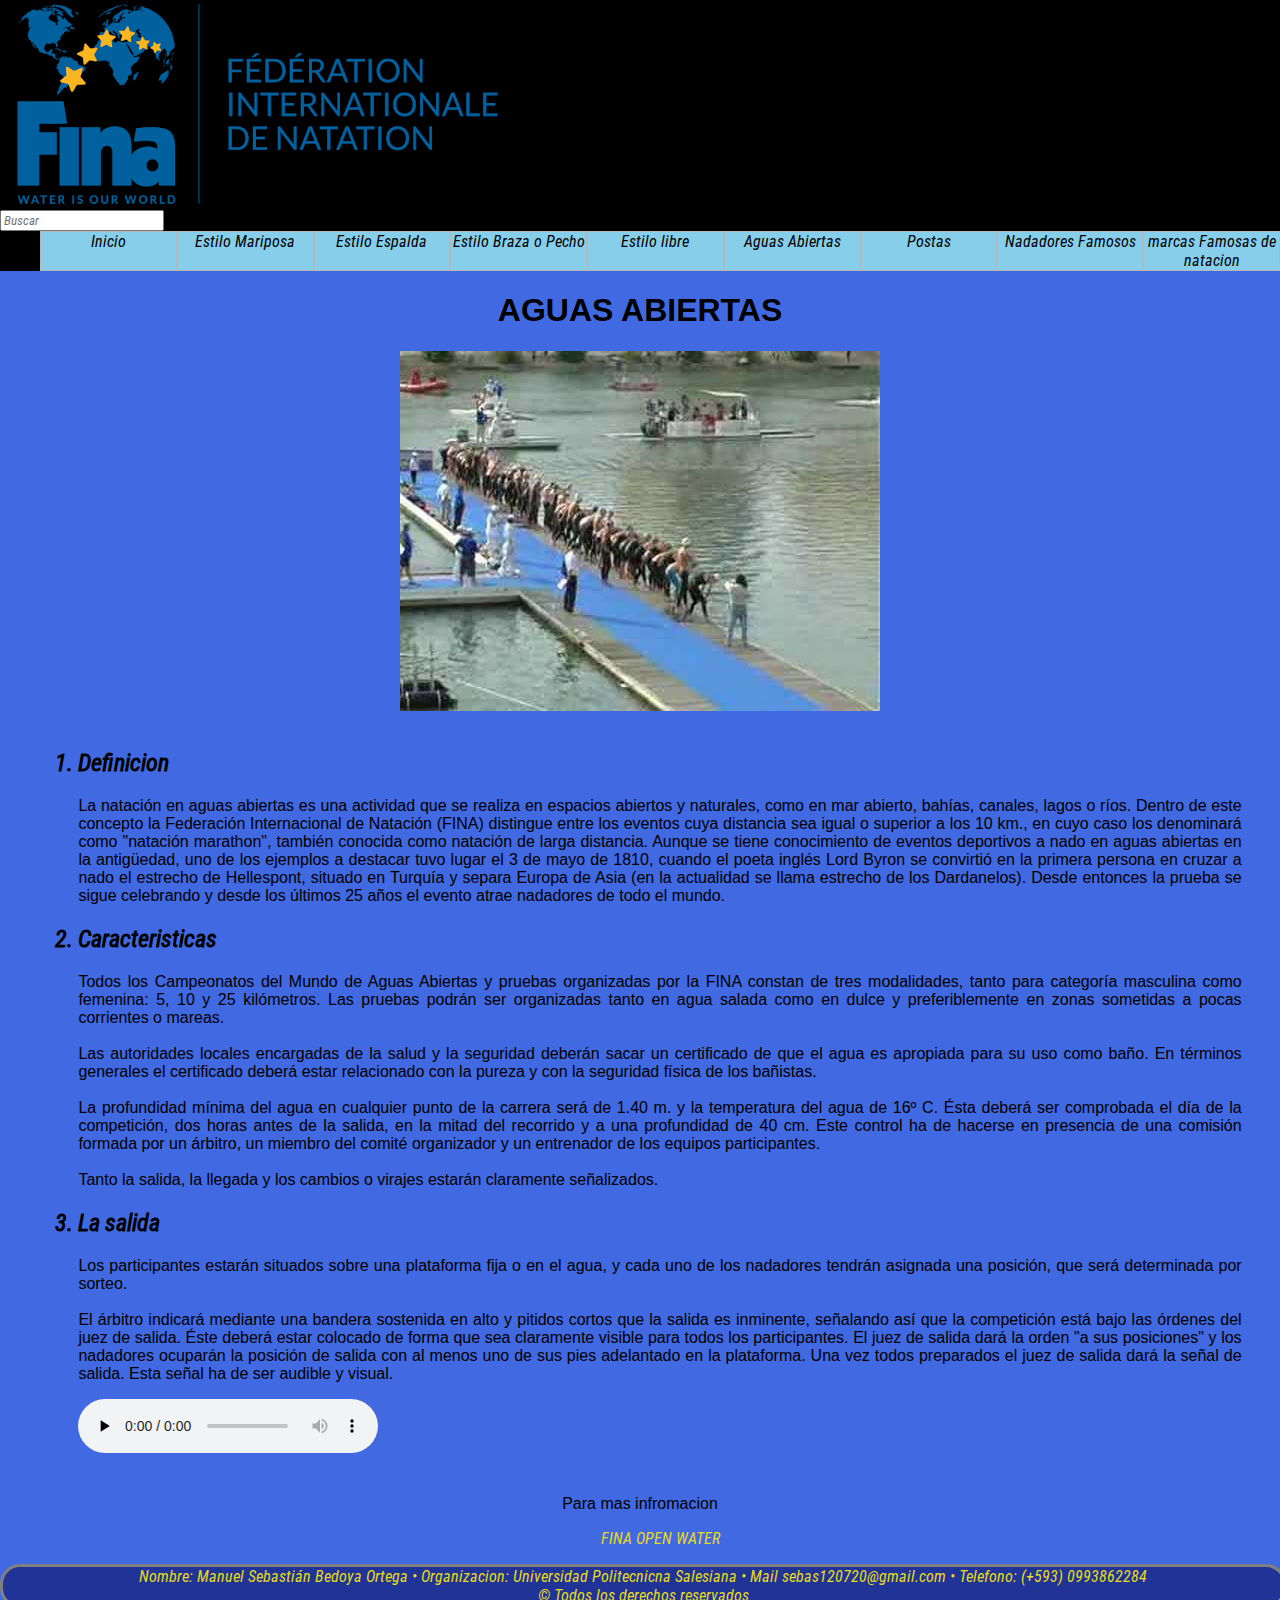
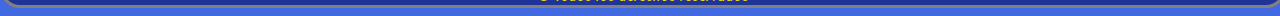
<file: html/aguasabiertas.html>
<!DOCTYPE html>
<html lang="en">
<head>
    <meta charset="UTF-8">
    <meta http-equiv="X-UA-Compatible" content="IE=edge">
    <meta name="viewport" content="width=device-width, initial-scale=1.0">
    <link href="../estilos/aguasabiertas.css" rel="stylesheet"/>
    <link href="../estilos/Reglas.css" rel="stylesheet"/>
    <link href="../estilos/home.css" rel="stylesheet"/>
    <link rel="shortcut icon" href="../imagenes/50004.png" />
    <title>Document</title>
</head>
<body>
   <header>
    <img src="../imagenes/unnamed.png" />
    <div class="buscar">
     <input type="text" class="b_texto" placeholder="Buscar">
 </div>
 <section class="navcont">
     <nav>
         <ul>
             <li><a href="index.html">Inicio</a></li>
             <li ><a href="mariposa.html">Estilo Mariposa</a></li>
             <li><a href="Espalda.html">Estilo Espalda</a></li>
             <li><a href="Braza.html"> Estilo Braza o Pecho</a></li>
             <li><a href="libre.html"> Estilo libre</a></li>
             <li><a href="aguasabiertas.html">Aguas Abiertas</a></li>
             <li><a href="Postas.html"> Postas</a></li>
             <li><a href="nadadoresconocidos.html">Nadadores Famosos</a></li>
             <li><a href="marcasconocidas.html">marcas Famosas de natacion</a></li>
         </ul>  
     </nav>
 </section>
   </header> 
   <h1 style="text-align: center;"> AGUAS ABIERTAS</h1>
   <section class="contiprincipal">
       <img src="../imagenes/hqdefault.jpg"/>
       <article>
           <ol start= "1.1">
            <h2><i><li> Definicion</li></i></h2>
            <p>La natación en aguas abiertas es una actividad que se realiza en espacios abiertos y naturales, 
              como en mar abierto, bahías, canales, lagos o ríos. Dentro de este concepto la Federación 
             Internacional de Natación (FINA) distingue entre los eventos cuya distancia sea igual o superior a los 10 km.,
             en cuyo caso los denominará como "natación marathon", también conocida como natación de larga distancia. 
             Aunque se tiene conocimiento de eventos deportivos a nado en aguas abiertas en la antigüedad, uno de los 
             ejemplos a destacar tuvo lugar el 3 de mayo de 1810, cuando el poeta inglés Lord Byron se convirtió en 
             la primera persona en cruzar a nado el estrecho de Hellespont, situado en Turquía y separa Europa de Asia
             (en la actualidad se llama estrecho de los Dardanelos). Desde entonces la prueba se sigue celebrando y desde los 
             últimos 25 años el evento atrae nadadores de todo el mundo.</p>
             <h2><i><li> Caracteristicas</li></i></h2>
             <p>Todos los Campeonatos del Mundo de Aguas Abiertas y pruebas organizadas por la FINA constan de tres modalidades, 
            tanto para categoría masculina como femenina: 5, 10 y 25 kilómetros. Las pruebas podrán ser organizadas tanto en agua 
            salada como en dulce y preferiblemente en zonas sometidas a pocas corrientes o mareas.
            <br>
            <br>
            Las autoridades locales encargadas de la salud y la seguridad deberán sacar un certificado de que el agua es apropiada 
            para su uso como baño. En términos generales el certificado deberá estar relacionado con la pureza y con la seguridad 
            física de los bañistas.
            <br>
            <br>
            La profundidad mínima del agua en cualquier punto de la carrera será de 1.40 m. y la temperatura del agua de 16º C. 
            Ésta deberá ser comprobada el día de la competición, dos horas antes de la salida, en la mitad del recorrido y a una 
            profundidad de 40 cm. Este control ha de hacerse en presencia de una comisión formada por un árbitro, un miembro del comité 
            organizador y un entrenador de los equipos participantes.
            <br>
            <br>
            Tanto la salida, la llegada y los cambios o virajes estarán claramente señalizados.</p>
            <h2><i><li>La salida</li></i></h2>
            <p>Los participantes estarán situados sobre una plataforma fija o en el agua, y cada uno de los nadadores tendrán asignada una posición,
            que será determinada por sorteo.
            <br>
            <br>
            El árbitro indicará mediante una bandera sostenida en alto y pitidos cortos que la salida es inminente, señalando así que la competición 
            está bajo las órdenes del juez de salida. Éste deberá estar colocado de forma que sea claramente visible para todos los participantes. 
            El juez de salida dará la orden "a sus posiciones" y los nadadores ocuparán la posición de salida con al menos uno de sus pies adelantado 
            en la plataforma. Una vez todos preparados el juez de salida dará la señal de salida. Esta señal ha de ser audible y visual.
            </p>
            <audio src="../audios/59-maraton-internacional-aguas-abiertas-acapulco-salida-1k.mp3" preload = "none" controls></audio>
           </ol>
       </article>
      
   </section>
   <section class="contifinal">
    <p>Para mas infromacion</p>
    <ul>
        
        <a href="https://www.fina.org/open-water" target="_blank">FINA OPEN WATER</a>
    </ul>
   </section>
   

</body>
<footer>
    Nombre: Manuel Sebastián Bedoya Ortega &#8226; 
    Organizacion: Universidad Politecnicna Salesiana &#8226;
    Mail <a class="mail" href="mailto:sebas120720@gmail.com">sebas120720@gmail.com</a> &#8226;
    Telefono: <a class="Telefono" href="tel=+59393862284">(+593) 0993862284 </a>
<br>
 &copy; Todos los derechos reservados
</footer>
</html>
</file>
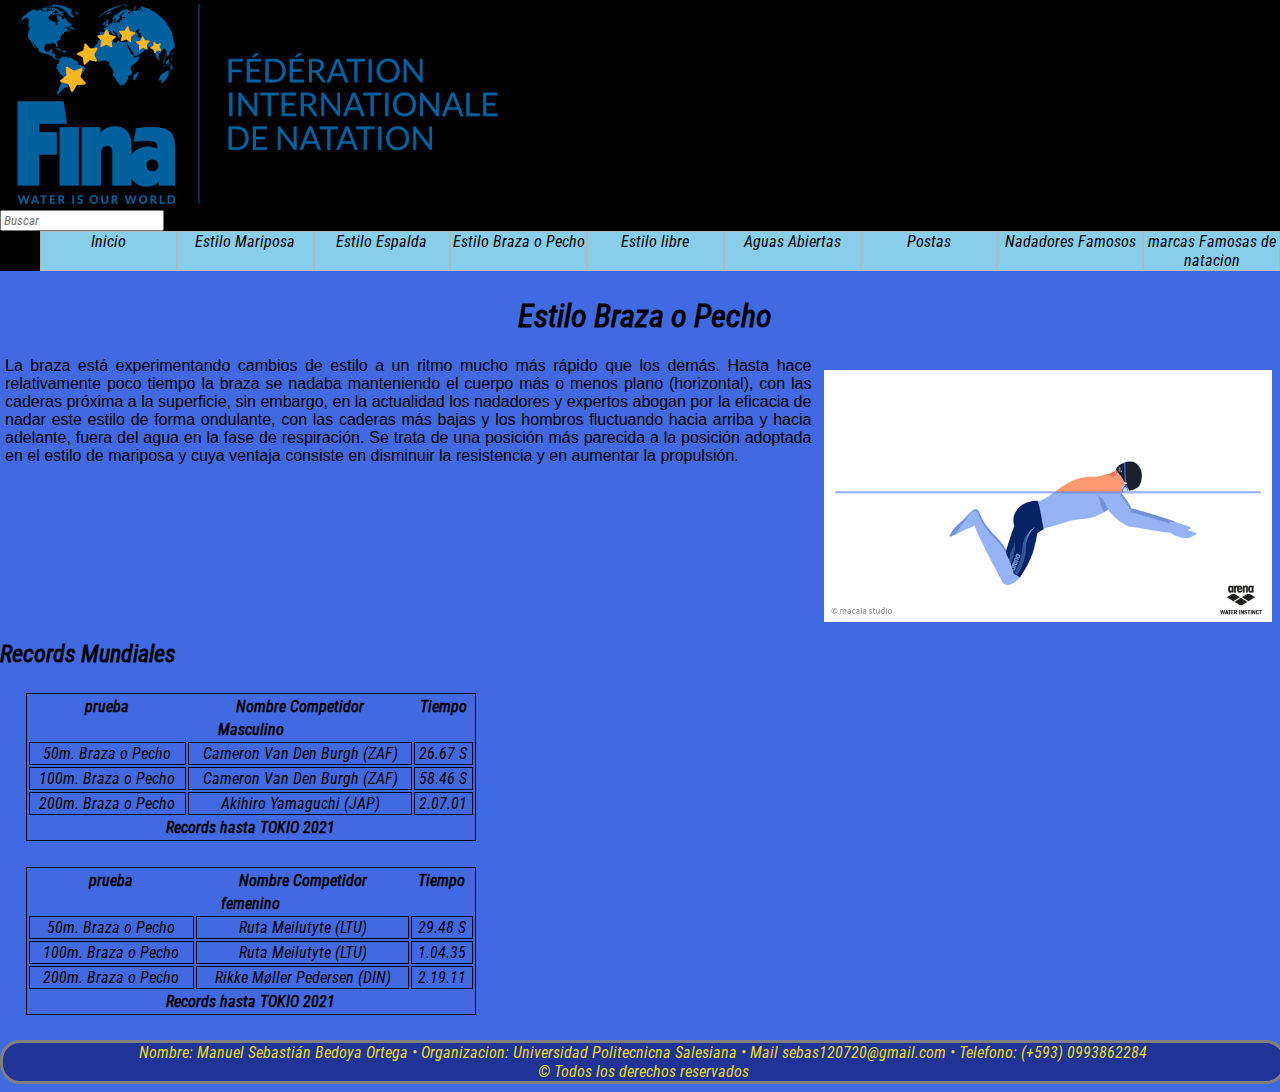
<file: html/Braza.html>
<!DOCTYPE html>
<html lang="en">
<head>
    <meta charset="UTF-8">
    <meta http-equiv="X-UA-Compatible" content="IE=edge">
    <meta name="viewport" content="width=device-width, initial-scale=1.0">
    <link href="../estilos/estilosnad.css" rel="stylesheet"/>
    <link href="../estilos/Reglas.css" rel="stylesheet"/>
    <link rel="shortcut icon" href="../imagenes/50004.png" />
    <title>Espalda</title>
</head>
<body>
    <header>
        <img src="../imagenes/unnamed.png" />
        <div class="buscar">
         <input type="text" class="b_texto" placeholder="Buscar">
     </div>
     <section class="navcont">
         <nav>
             <ul>
                 <li><a href="index.html">Inicio</a></li>
                 <li ><a href="mariposa.html">Estilo Mariposa</a></li>
                 <li><a href="Espalda.html">Estilo Espalda</a></li>
                 <li><a href="Braza.html"> Estilo Braza o Pecho</a></li>
                 <li><a href="libre.html"> Estilo libre</a></li>
                 <li><a href="aguasabiertas.html">Aguas Abiertas</a></li>
                 <li><a href="Postas.html"> Postas</a></li>
                 <li><a href="nadadoresconocidos.html">Nadadores Famosos</a></li>
                 <li><a href="marcasconocidas.html">marcas Famosas de natacion</a></li>
             </ul>  
         </nav>
     </section>
    </header>
    <section class="primercont">
        <article>
            <h1 ><b>Estilo Braza o Pecho</b></h1>
    
            <p> <img  src ="../imagenes/normal_5cc024f0690c2.gif" alt="libres"  class="libresi">La braza está experimentando 
                cambios de estilo a un ritmo mucho más rápido que los demás. Hasta hace relativamente poco tiempo la braza 
                se nadaba manteniendo el cuerpo más o menos plano (horizontal), con las caderas próxima a la superficie, 
                sin embargo, en la actualidad los nadadores y expertos abogan por la eficacia de nadar este estilo de 
                forma ondulante, con las caderas más bajas y los hombros fluctuando hacia arriba y hacia adelante, 
                fuera del agua en la fase de respiración. Se trata de una posición más parecida a la posición adoptada en 
                el estilo de mariposa y cuya ventaja consiste en disminuir la resistencia y en aumentar la propulsión.</p>  
        </article>
   
    </section>
<table class="tabla"> 
    <h2>Records Mundiales</h2>
    <tr>
        <th>prueba</th>
        <th>Nombre Competidor</th>
        <th>Tiempo</th>
    </tr>
    <th colspan="4">Masculino</th>
    <tr>
    <td>50m. Braza o Pecho</td>
    <td>Cameron Van Den Burgh (ZAF)</td>
    <td>26.67 S</td>
    </tr>
    <tr>
        <td>100m. Braza o Pecho</td>
        <td>Cameron Van Den Burgh (ZAF)</td>
        <td>58.46 S</td>
        </tr>
        <tr>
            <td>200m. Braza o Pecho</td>
            <td>Akihiro Yamaguchi (JAP)</td>
            <td>2.07.01 </td>
            </tr>
            <th colspan="4">Records hasta TOKIO 2021</th>

        
    
    
 </table>   
 <table class="tabla2"> 
    <tr>
        <th>prueba</th>
        <th>Nombre Competidor</th>
        <th>Tiempo</th>
    </tr>
    <th colspan="4">femenino</th>
    <tr>
    <td>50m. Braza o Pecho</td>
    <td>Ruta Meilutyte (LTU)</td>
    <td>29.48 S</td>
    </tr>
    <tr>
        <td>100m. Braza o Pecho</td>
        <td>Ruta Meilutyte (LTU)</td>
        <td>1.04.35 </td>
        </tr>
        <tr>
            <td>200m. Braza o Pecho</td>
            <td>Rikke Møller Pedersen (DIN)</td>
            <td>2.19.11 </td>
            </tr>
            <th colspan="4">Records hasta TOKIO 2021</th> 
 </table>   
</body>
<footer>
    Nombre: Manuel Sebastián Bedoya Ortega &#8226; 
    Organizacion: Universidad Politecnicna Salesiana &#8226;
    Mail <a class="mail" href="mailto:sebas120720@gmail.com">sebas120720@gmail.com</a> &#8226;
    Telefono: <a class="Telefono" href="tel=+59393862284">(+593) 0993862284 </a>
<br>
 &copy; Todos los derechos reservados
</footer>
</html>
</file>
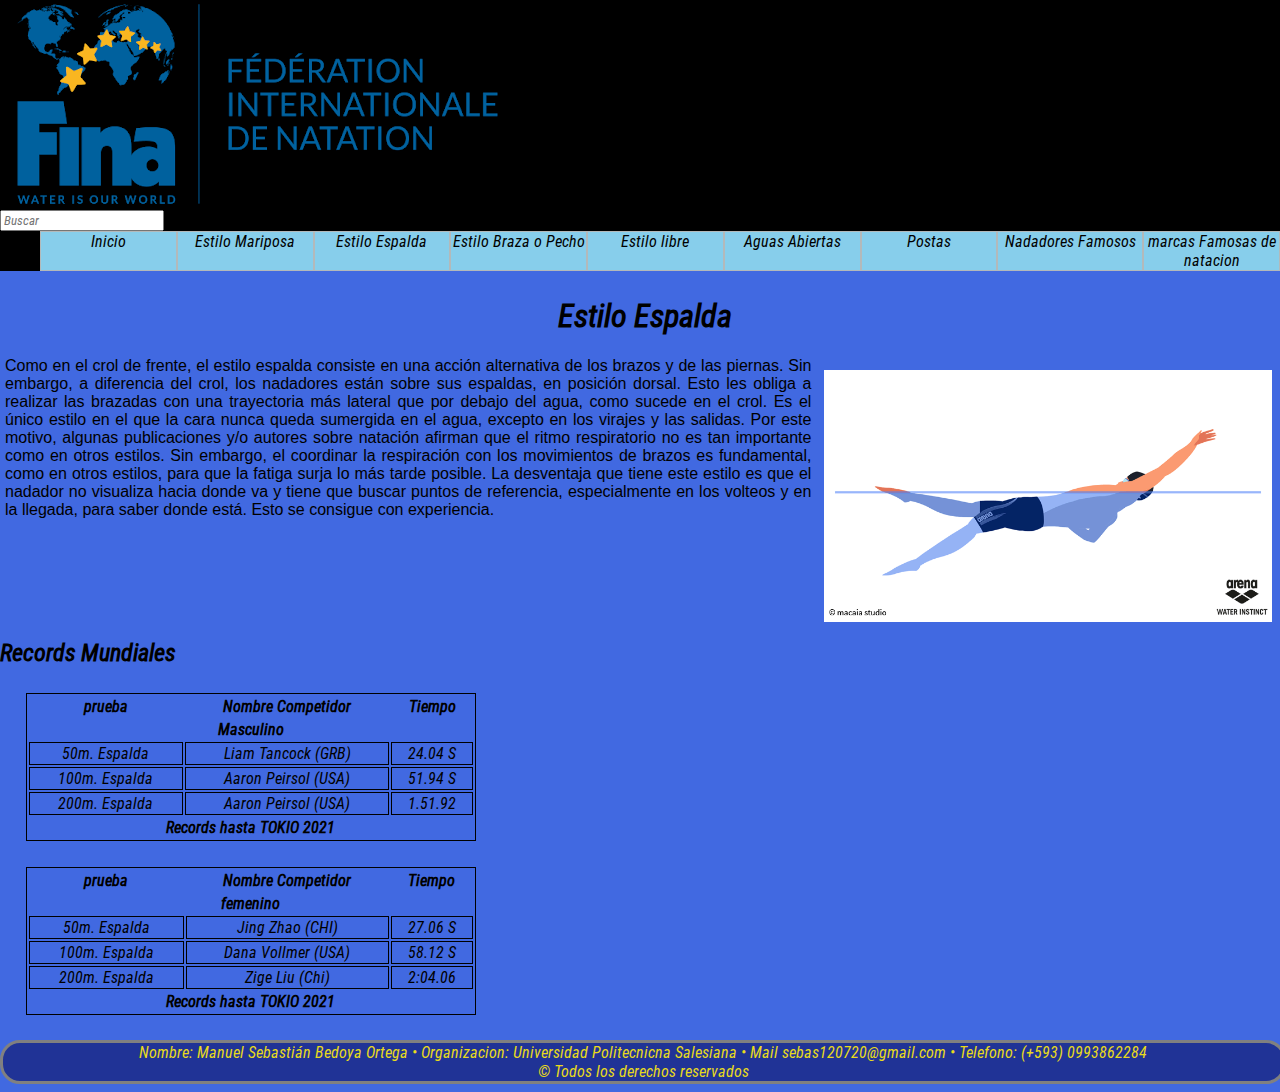
<file: html/Espalda.html>
<!DOCTYPE html>
<html lang="en">
<head>
    <meta charset="UTF-8">
    <meta http-equiv="X-UA-Compatible" content="IE=edge">
    <meta name="viewport" content="width=device-width, initial-scale=1.0">
    <link href="../estilos/estilosnad.css" rel="stylesheet"/>
    <link href="../estilos/Reglas.css" rel="stylesheet"/>
    <link rel="shortcut icon" href="../imagenes/50004.png" />
    <title>Espalda</title>
</head>
<body>
    <header>
        <img src="../imagenes/unnamed.png" />
        <div class="buscar">
         <input type="text" class="b_texto" placeholder="Buscar">
     </div>
     <section class="navcont">
         <nav>
             <ul>
                 <li><a href="index.html">Inicio</a></li>
                 <li ><a href="mariposa.html">Estilo Mariposa</a></li>
                 <li><a href="Espalda.html">Estilo Espalda</a></li>
                 <li><a href="Braza.html"> Estilo Braza o Pecho</a></li>
                 <li><a href="libre.html"> Estilo libre</a></li>
                 <li><a href="aguasabiertas.html">Aguas Abiertas</a></li>
                 <li><a href="Postas.html"> Postas</a></li>
                 <li><a href="nadadoresconocidos.html">Nadadores Famosos</a></li>
                 <li><a href="marcasconocidas.html">marcas Famosas de natacion</a></li>
             </ul>  
         </nav>
     </section>
    </header>
    <section class="primercont">
        <article>
            <h1 ><b>Estilo Espalda</b></h1>
    
            <p> <img  src ="../imagenes/6af669296f9314db344375fb046f570a.gif" alt="libres"  class="libresi">Como en el crol de 
                frente, el estilo espalda consiste en una acción alternativa de los brazos y de las piernas. Sin embargo, 
                a diferencia del crol, los nadadores están sobre sus espaldas, en posición dorsal. Esto les obliga a realizar las brazadas 
                con una trayectoria más lateral que por debajo del agua, como sucede en el crol.

                Es el único estilo en el que la cara nunca queda sumergida en el agua, excepto en los virajes y las salidas. 
                Por este motivo, algunas publicaciones y/o autores sobre natación afirman que el ritmo respiratorio no es tan 
                importante como en otros estilos. Sin embargo, el coordinar la respiración con los movimientos de brazos es fundamental, 
                como en otros estilos, para que la fatiga surja lo más tarde posible.
                
                La desventaja que tiene este estilo es que el nadador no visualiza hacia donde va y tiene que buscar puntos de 
                referencia, especialmente en los volteos y en la llegada, para saber donde está. Esto se consigue con experiencia.</p>  
        </article>
   
    </section>
<table class="tabla"> 
    <h2>Records Mundiales</h2>
    <tr>
        <th>prueba</th>
        <th>Nombre Competidor</th>
        <th>Tiempo</th>
    </tr>
    <th colspan="4">Masculino</th>
    <tr>
    <td>50m. Espalda</td>
    <td>Liam Tancock (GRB)</td>
    <td>24.04 S</td>
    </tr>
    <tr>
        <td>100m. Espalda</td>
        <td>Aaron Peirsol (USA)</td>
        <td>51.94 S</td>
        </tr>
        <tr>
            <td>200m. Espalda</td>
            <td>Aaron Peirsol (USA)</td>
            <td>1.51.92 </td>
            </tr>
            <th colspan="4">Records hasta TOKIO 2021</th>

        
    
    
 </table>   
 <table class="tabla2"> 
    <tr>
        <th>prueba</th>
        <th>Nombre Competidor</th>
        <th>Tiempo</th>
    </tr>
    <th colspan="4">femenino</th>
    <tr>
    <td>50m. Espalda</td>
    <td>Jing Zhao (CHI)</td>
    <td>27.06 S</td>
    </tr>
    <tr>
        <td>100m. Espalda</td>
        <td>Dana Vollmer (USA)</td>
        <td>58.12 S</td>
        </tr>
        <tr>
            <td>200m. Espalda</td>
            <td>Zige Liu (Chi)</td>
            <td>2:04.06 </td>
            </tr>
            <th colspan="4">Records hasta TOKIO 2021</th> 
 </table>   
</body>
<footer>
    Nombre: Manuel Sebastián Bedoya Ortega &#8226; 
    Organizacion: Universidad Politecnicna Salesiana &#8226;
    Mail <a class="mail" href="mailto:sebas120720@gmail.com">sebas120720@gmail.com</a> &#8226;
    Telefono: <a class="Telefono" href="tel=+59393862284">(+593) 0993862284 </a>
<br>
 &copy; Todos los derechos reservados
</footer>
</html>
</file>
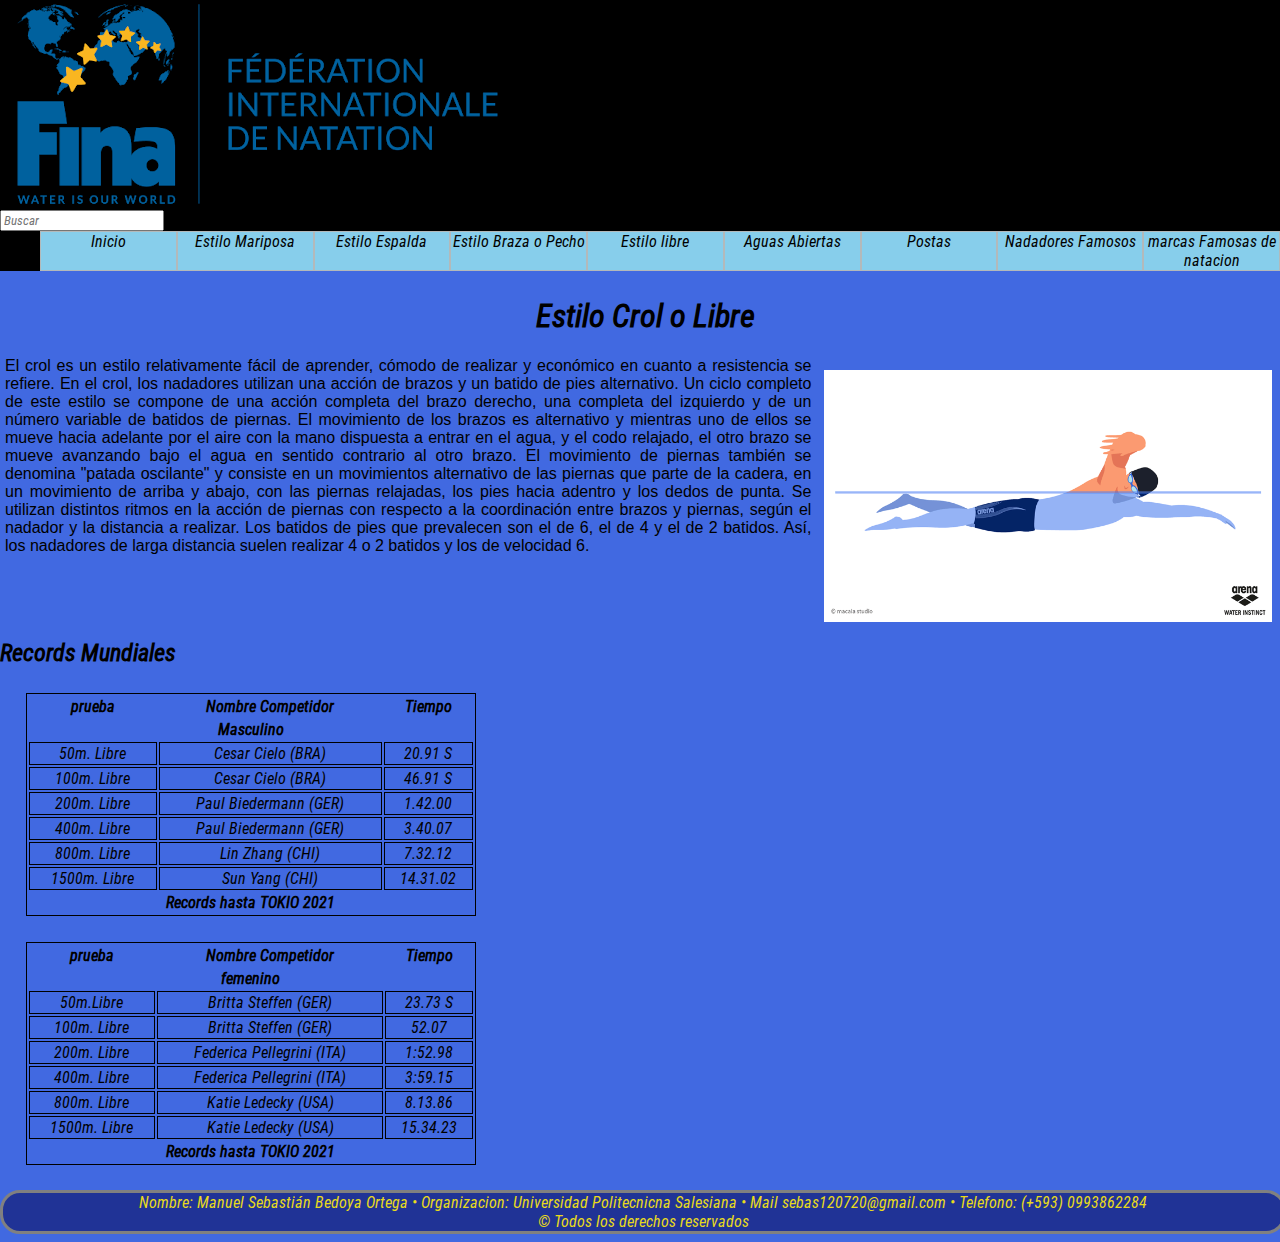
<file: html/libre.html>
<!DOCTYPE html>
<html lang="en">
<head>
    <meta charset="UTF-8">
    <meta http-equiv="X-UA-Compatible" content="IE=edge">
    <meta name="viewport" content="width=device-width, initial-scale=1.0">
    <link href="../estilos/estilosnad.css" rel="stylesheet"/>
    <link href="../estilos/home.css" rel="stylesheet"/>
    <link href="../estilos/Reglas.css" rel="stylesheet"/>
    <link rel="shortcut icon" href="../imagenes/50004.png" />
    <title>Espalda</title>
</head>
<body>
    <header>
        <img src="../imagenes/unnamed.png" />
        <div class="buscar">
         <input type="text" class="b_texto" placeholder="Buscar">
     </div>
     <section class="navcont">
         <nav>
             <ul>
                 <li><a href="index.html">Inicio</a></li>
                 <li ><a href="mariposa.html">Estilo Mariposa</a></li>
                 <li><a href="Espalda.html">Estilo Espalda</a></li>
                 <li><a href="Braza.html"> Estilo Braza o Pecho</a></li>
                 <li><a href="libre.html"> Estilo libre</a></li>
                 <li><a href="aguasabiertas.html">Aguas Abiertas</a></li>
                 <li><a href="Postas.html"> Postas</a></li>
                 <li><a href="nadadoresconocidos.html">Nadadores Famosos</a></li>
                 <li><a href="marcasconocidas.html">marcas Famosas de natacion</a></li>
             </ul>  
         </nav>
     </section>
    </header>
    <section class="primercont">
        <article>
            <h1 ><b>Estilo Crol o Libre</b></h1>
    
            <p> <img  src ="../imagenes/1f377a713044a0a3ff47410b5fe07561.gif" alt="libres"  class="libresi">El crol es un estilo
                 relativamente fácil de aprender, cómodo de realizar y económico en cuanto a resistencia se refiere.
            En el crol, los nadadores utilizan una acción de brazos y un batido de pies alternativo. Un ciclo completo
             de este estilo se compone de una acción completa del brazo derecho, una completa del izquierdo y de un 
             número variable de batidos de piernas.
            El movimiento de los brazos es alternativo y mientras uno de ellos se mueve hacia adelante por el aire
             con la mano dispuesta a entrar en el agua, y el codo relajado, el otro brazo se mueve avanzando bajo el 
             agua en sentido contrario al otro brazo.
            El movimiento de piernas también se denomina "patada oscilante" y consiste en un movimientos alternativo 
            de las piernas que parte de la cadera, en un movimiento de arriba y abajo, con las piernas relajadas, 
            los pies hacia adentro y los dedos de punta.
            Se utilizan distintos ritmos en la acción de piernas con respecto a la coordinación entre brazos y piernas, 
            según el nadador y la distancia a realizar. Los batidos de pies que prevalecen son el de 6, el de 4 y el de 2 batidos. 
            Así, los nadadores de larga distancia suelen realizar 4 o 2 batidos y los de velocidad 6.</p>  
        </article>
   
    </section>
<table class="tabla"> 
    <h2>Records Mundiales</h2>
    <tr>
        <th>prueba</th>
        <th>Nombre Competidor</th>
        <th>Tiempo</th>
    </tr>
    <th colspan="4">Masculino</th>
    <tr>
        <td>50m. Libre</td>
        <td>Cesar Cielo (BRA)</td>
        <td>20.91 S</td>
    </tr>
    <tr>
        <td>100m. Libre</td>
        <td>Cesar Cielo (BRA)</td>
        <td>46.91 S</td>
    </tr>
        <tr>
            <td>200m. Libre</td>
            <td>Paul Biedermann (GER)</td>
            <td>1.42.00 </td>
        </tr>
        <tr>
            <td>400m. Libre</td>
            <td>Paul Biedermann (GER)</td>
            <td>3.40.07 </td>
        </tr>
        <tr>
            <td>800m. Libre</td>
            <td>Lin Zhang (CHI)</td>
            <td>7.32.12 </td>
        </tr>
        
        <tr>
            <td>1500m. Libre</td>
            <td>Sun Yang (CHI)</td>
            <td>14.31.02 </td>
        </tr>
        


            <th colspan="4">Records hasta TOKIO 2021</th>

        
    
    
 </table>   
 <table class="tabla2"> 
    <tr>
        <th>prueba</th>
        <th>Nombre Competidor</th>
        <th>Tiempo</th>
    </tr>
    <th colspan="4">femenino</th>
    <tr>
    <td>50m.Libre</td>
    <td>Britta Steffen (GER)</td>
    <td>23.73 S</td>
    </tr>
    <tr>
        <td>100m. Libre</td>
        <td>Britta Steffen (GER)</td>
        <td>52.07 </td>
        </tr>
        <tr>
            <td>200m. Libre</td>
            <td>Federica Pellegrini (ITA)</td>
            <td>1:52.98 </td>
            </tr>
            <tr>
                <td>400m. Libre</td>
                <td>Federica Pellegrini (ITA)</td>
                <td>3:59.15	</td>
            </tr>
            <tr>
                <td>800m. Libre</td>
                <td>Katie Ledecky (USA)</td>
                <td>8.13.86</td>
            </tr>
            
            <tr>
                <td>1500m. Libre</td>
                <td>Katie Ledecky (USA)</td>
                <td>15.34.23</td>
            </tr>
            <th colspan="4">Records hasta TOKIO 2021</th> 
 </table>   
</body>
<footer>
    Nombre: Manuel Sebastián Bedoya Ortega &#8226; 
    Organizacion: Universidad Politecnicna Salesiana &#8226;
    Mail <a class="mail" href="mailto:sebas120720@gmail.com">sebas120720@gmail.com</a> &#8226;
    Telefono: <a class="Telefono" href="tel=+59393862284">(+593) 0993862284 </a>
<br>
 &copy; Todos los derechos reservados
</footer>
</html>
</file>
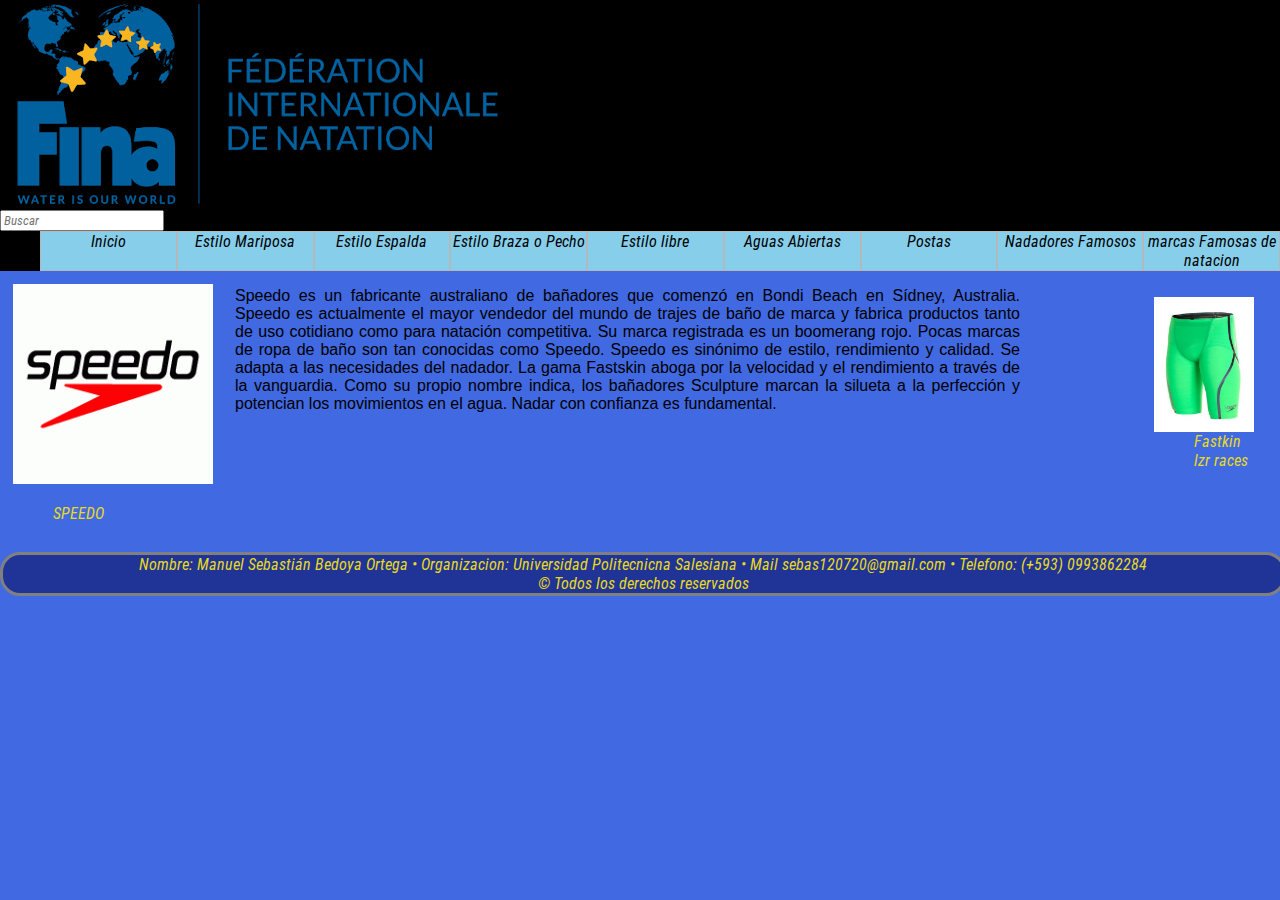
<file: html/marcasconocidas.html>
<!DOCTYPE html>
<html lang="en">
<head>
    <meta charset="UTF-8">
    <meta http-equiv="X-UA-Compatible" content="IE=edge">
    <meta name="viewport" content="width=device-width, initial-scale=1.0">
    <link href="../estilos/marcas.css" rel="stylesheet"/>
    <link href="../estilos/Reglas.css" rel="stylesheet"/>
    <link href="../estilos/home.css" rel="stylesheet"/>
    <link rel="shortcut icon" href="../imagenes/50004.png" />
    <title>MARCAS</title>
</head>
<body>
    <header>
        <img src="../imagenes/unnamed.png" />
        <div class="buscar">
         <input type="text" class="b_texto" placeholder="Buscar">
     </div>
     <section class="navcont">
         <nav>
             <ul>
                 <li><a href="index.html">Inicio</a></li>
                 <li ><a href="mariposa.html">Estilo Mariposa</a></li>
                 <li><a href="Espalda.html">Estilo Espalda</a></li>
                 <li><a href="Braza.html"> Estilo Braza o Pecho</a></li>
                 <li><a href="libre.html"> Estilo libre</a></li>
                 <li><a href="aguasabiertas.html">Aguas Abiertas</a></li>
                 <li><a href="Postas.html"> Postas</a></li>
                 <li><a href="nadadoresconocidos.html">Nadadores Famosos</a></li>
                 <li><a href="marcasconocidas.html">marcas Famosas de natacion</a></li>
             </ul>  
         </nav>
     </section>
    </header>

<div id="columna_izquierda">
<img src="../imagenes/88fd8d45709508c9e60c61e32193cfd6.gif">
<ul>
    <a href="http://www.speedo.es/" target="_blank">SPEEDO</a>
</ul>
</div>
<div id="columna_derecha">
    <img src="../imagenes/0045623_speedo-elite-fastskin-lzr-racer-x-competition-jammer-012198_460.jpeg">
    <ul>
        <a href="https://www.shop4swimming.ch/es/speedo-fastskin-lzr-racer-x-jammer-hombres-hombres-banador-com-012198">Fastkin lzr races</a>
    </ul>
    </div>
<div id="columna_central">
<article>
    <p> Speedo es un fabricante australiano de bañadores que comenzó en Bondi Beach en Sídney, Australia. 
        Speedo es actualmente el mayor vendedor del mundo de trajes de baño de marca y fabrica productos 
        tanto de uso cotidiano como para natación competitiva. Su marca registrada es un boomerang rojo. 
        Pocas marcas de ropa de baño son tan conocidas como Speedo. Speedo es sinónimo de estilo, rendimiento 
        y calidad. Se adapta a las necesidades del nadador.

        La gama Fastskin aboga por la velocidad y el rendimiento a través de la vanguardia.
        
        Como su propio nombre indica, los bañadores Sculpture marcan la silueta a la perfección y potencian 
        los movimientos en el agua. Nadar con confianza es fundamental.</p>
</article>
</div>
</body>
<footer>
    Nombre: Manuel Sebastián Bedoya Ortega &#8226; 
    Organizacion: Universidad Politecnicna Salesiana &#8226;
    Mail <a class="mail" href="mailto:sebas120720@gmail.com">sebas120720@gmail.com</a> &#8226;
    Telefono: <a class="Telefono" href="tel=+59393862284">(+593) 0993862284 </a>
<br>
 &copy; Todos los derechos reservados
</footer>
</html>
</file>
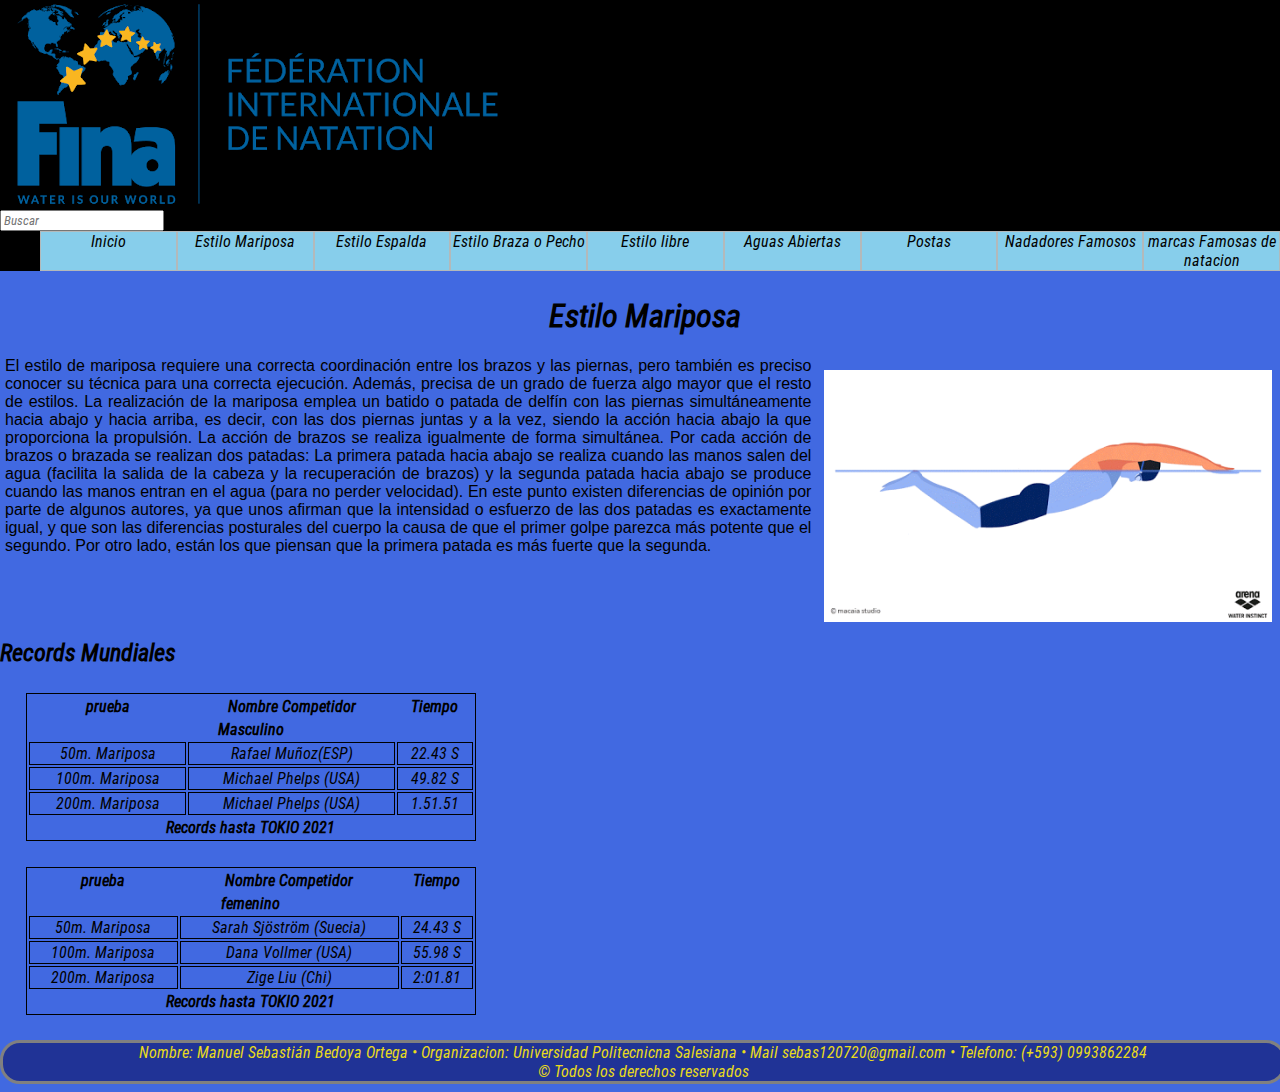
<file: html/mariposa.html>
<!DOCTYPE html>
<html lang="en">
<head>
    <meta charset="UTF-8">
    <meta http-equiv="X-UA-Compatible" content="IE=edge">
    <meta name="viewport" content="width=device-width, initial-scale=1.0">
    <link href="../estilos/estilosnad.css" rel="stylesheet"/>
    <link href="../estilos/Reglas.css" rel="stylesheet"/>
    <link rel="shortcut icon" href="../imagenes/50004.png" />
    <title>Mariposa</title>
</head>
<body>
    <header>
        <img src="../imagenes/unnamed.png" />
        <div class="buscar">
         <input type="text" class="b_texto" placeholder="Buscar">
     </div>
     <section class="navcont">
         <nav>
             <ul>
                 <li><a href="index.html">Inicio</a></li>
                 <li ><a href="mariposa.html">Estilo Mariposa</a></li>
                 <li><a href="Espalda.html">Estilo Espalda</a></li>
                 <li><a href="Braza.html"> Estilo Braza o Pecho</a></li>
                 <li><a href="libre.html"> Estilo libre</a></li>
                 <li><a href="aguasabiertas.html">Aguas Abiertas</a></li>
                 <li><a href="Postas.html"> Postas</a></li>
                 <li><a href="nadadoresconocidos.html">Nadadores Famosos</a></li>
                 <li><a href="marcasconocidas.html">marcas Famosas de natacion</a></li>
             </ul>  
         </nav>
     </section>
    </header>
    <section class="primercont">
        <article>
            <h1 ><b>Estilo Mariposa</b></h1>
    
            <p> <img  src ="../imagenes/e8091dadf789b159f040bd39348ba3dc.gif" alt="libres"  class="libresi">El estilo de mariposa 
                requiere una correcta coordinación entre los brazos y las piernas, pero también es preciso conocer su técnica para 
                una correcta ejecución. Además, precisa de un grado de fuerza algo mayor que el resto de estilos.
                La realización de la mariposa emplea un batido o patada de delfín con las piernas simultáneamente hacia abajo y 
                hacia arriba, es decir, con las dos piernas juntas y a la vez, siendo la acción hacia abajo la que proporciona 
                la propulsión. La acción de brazos se realiza igualmente de forma simultánea.
                Por cada acción de brazos o brazada se realizan dos patadas: La primera patada hacia abajo se realiza cuando 
                las manos salen del agua (facilita la salida de la cabeza y la recuperación de brazos) y la segunda patada 
                hacia abajo se produce cuando las manos entran en el agua (para no perder velocidad). En este punto existen 
                diferencias de opinión por parte de algunos autores, ya que unos afirman que la intensidad o esfuerzo de las 
                dos patadas es exactamente igual, y que son las diferencias posturales del cuerpo la causa de que el primer 
                golpe parezca más potente que el segundo. Por otro lado, están los que piensan que la primera patada es más 
                fuerte que la segunda.</p>  
        </article>
   
    </section>
<table class="tabla"> 
    <h2>Records Mundiales</h2>
    <tr>
        <th>prueba</th>
        <th>Nombre Competidor</th>
        <th>Tiempo</th>
    </tr>
    <th colspan="4">Masculino</th>
    <tr>
    <td>50m. Mariposa</td>
    <td>Rafael Muñoz(ESP)</td>
    <td>22.43 S</td>
    </tr>
    <tr>
        <td>100m. Mariposa</td>
        <td>Michael Phelps (USA)</td>
        <td>49.82 S</td>
        </tr>
        <tr>
            <td>200m. Mariposa</td>
            <td>Michael Phelps (USA)</td>
            <td>1.51.51 </td>
            </tr>
            <th colspan="4">Records hasta TOKIO 2021</th>

        
    
    
 </table>   
 <table class="tabla2"> 
    <tr>
        <th>prueba</th>
        <th>Nombre Competidor</th>
        <th>Tiempo</th>
    </tr>
    <th colspan="4">femenino</th>
    <tr>
    <td>50m. Mariposa</td>
    <td>Sarah Sjöström (Suecia)</td>
    <td>24.43 S</td>
    </tr>
    <tr>
        <td>100m. Mariposa</td>
        <td>Dana Vollmer (USA)</td>
        <td>55.98 S</td>
        </tr>
        <tr>
            <td>200m. Mariposa</td>
            <td>Zige Liu (Chi)</td>
            <td>2:01.81 </td>
            </tr>
            <th colspan="4">Records hasta TOKIO 2021</th>

        
    
    
 </table>   
</body>
<footer>
    Nombre: Manuel Sebastián Bedoya Ortega &#8226; 
    Organizacion: Universidad Politecnicna Salesiana &#8226;
    Mail <a class="mail" href="mailto:sebas120720@gmail.com">sebas120720@gmail.com</a> &#8226;
    Telefono: <a class="Telefono" href="tel=+59393862284">(+593) 0993862284 </a>
<br>
 &copy; Todos los derechos reservados
</footer>
</html>
</file>
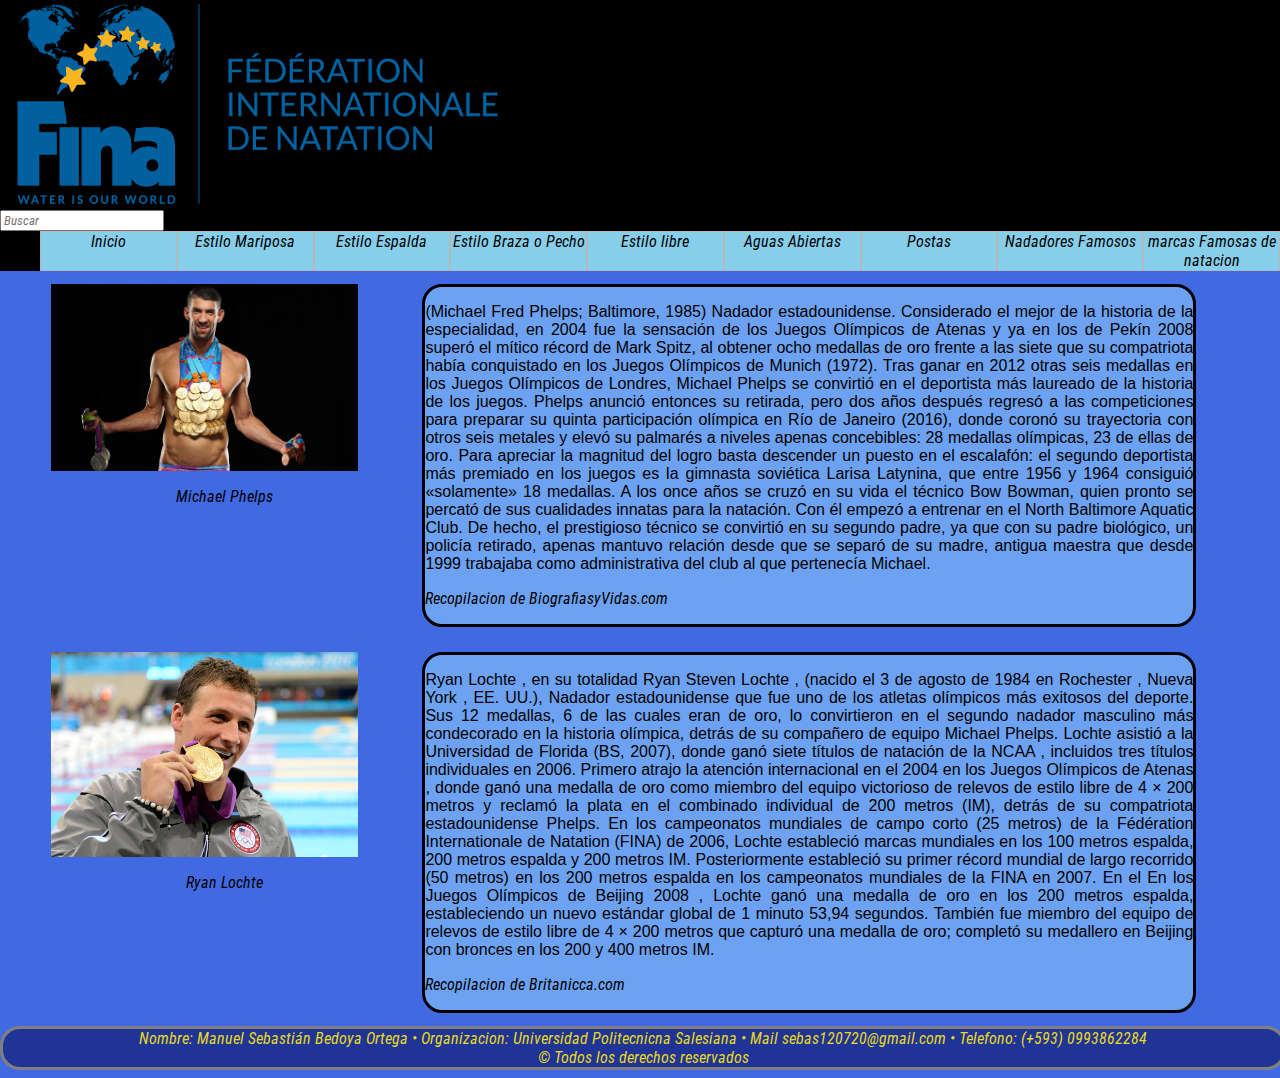
<file: html/nadadoresconocidos.html>
<!DOCTYPE html>
<html lang="en">
<head>
    <meta charset="UTF-8">
    <meta http-equiv="X-UA-Compatible" content="IE=edge">
    <meta name="viewport" content="width=, initial-scale=1.0">
    <link href="../estilos/conocidos.css" rel="stylesheet"/>
    <link href="../estilos/Reglas.css" rel="stylesheet"/>
    <link href="../estilos/home.css" rel="stylesheet"/>
    <link rel="shortcut icon" href="../imagenes/50004.png" />
    <title>Nadadores Conocidos</title>
</head>
<body>
<header>
    <img src="../imagenes/unnamed.png" />
    <div class="buscar">
     <input type="text" class="b_texto" placeholder="Buscar">
 </div>
 <section class="navcont">
     <nav>
         <ul>
             <li><a href="index.html">Inicio</a></li>
             <li ><a href="mariposa.html">Estilo Mariposa</a></li>
             <li><a href="Espalda.html">Estilo Espalda</a></li>
             <li><a href="Braza.html"> Estilo Braza o Pecho</a></li>
             <li><a href="libre.html"> Estilo libre</a></li>
             <li><a href="aguasabiertas.html">Aguas Abiertas</a></li>
             <li><a href="Postas.html"> Postas</a></li>
             <li><a href="nadadoresconocidos.html">Nadadores Famosos</a></li>
             <li><a href="marcasconocidas.html">marcas Famosas de natacion</a></li>
         </ul>  
     </nav>
 </section>
</header>

<div id="contenedor" class="clearfix">
    <div  style="text-align: center;" id="principal">
        <img src="../imagenes/michael-phelps.jpg">
        <ul>
            <a href="https://www.facebook.com/michaelphelps" target="_blank">Michael Phelps</a>
        </ul>
    </div>
    
    <div id="lateral">
        <article>
            <p>(Michael Fred Phelps; Baltimore, 1985) Nadador estadounidense. Considerado 
            el mejor de la historia de la especialidad, en 2004 fue la sensación de los 
            Juegos Olímpicos de Atenas y ya en los de Pekín 2008 superó el mítico récord 
            de Mark Spitz, al obtener ocho medallas de oro frente a las siete que su compatriota 
            había conquistado en los Juegos Olímpicos de Munich (1972). Tras ganar en 2012 otras 
            seis medallas en los Juegos Olímpicos de Londres, Michael Phelps se convirtió en el 
            deportista más laureado de la historia de los juegos. Phelps anunció entonces su retirada, 
            pero dos años después regresó a las competiciones para preparar su quinta participación olímpica 
            en Río de Janeiro (2016), donde coronó su trayectoria con otros seis metales y elevó su palmarés a 
            niveles apenas concebibles: 28 medallas olímpicas, 23 de ellas de oro. Para apreciar la magnitud del 
            logro basta descender un puesto en el escalafón: el segundo deportista más premiado en los juegos es 
            la gimnasta soviética Larisa Latynina, que entre 1956 y 1964 consiguió «solamente» 18 medallas.
            A los once años se cruzó en su vida el técnico Bow Bowman, quien pronto se percató de sus cualidades 
            innatas para la natación. Con él empezó a entrenar en el North Baltimore Aquatic Club. De hecho, 
            el prestigioso técnico se convirtió en su segundo padre, ya que con su padre biológico, un policía retirado, 
            apenas mantuvo relación desde que se separó de su madre, antigua maestra que desde 1999 trabajaba como 
            administrativa del club al que pertenecía Michael.</p>
            <p><cite>Recopilacion de BiografiasyVidas.com</cite></p>
        </article> 
    </div>
    
    </div>
    <div id="contenedor" class="clearfix">
        <div style="text-align: center;" id="principal2">
            <img src="../imagenes/20120728_rvr_sd2_079.jpg">
            <ul>
                <a href="https://www.facebook.com/RyanSLochte" target="_blank">Ryan Lochte</a>
            </ul>  
        </div>
        <div id="lateral">
        <article>
            <p>Ryan Lochte , en su totalidad Ryan Steven Lochte , (nacido el 3 de agosto de 1984 en Rochester , 
            Nueva York , EE. UU.), Nadador estadounidense que fue uno de los atletas olímpicos más exitosos del 
            deporte. Sus 12 medallas, 6 de las cuales eran de oro, lo convirtieron en el segundo nadador masculino 
            más condecorado en la historia olímpica, detrás de su compañero de equipo Michael Phelps. Lochte asistió
            a la Universidad de Florida (BS, 2007), donde ganó siete títulos de natación de la NCAA , incluidos tres 
            títulos individuales en 2006. Primero atrajo la atención internacional en el 2004 en los Juegos Olímpicos de 
            Atenas , donde ganó una medalla de oro como miembro del equipo victorioso de relevos de estilo libre de 4 × 200 metros 
            y reclamó la plata en el combinado individual de 200 metros (IM), detrás de su compatriota estadounidense Phelps. 
            En los campeonatos mundiales de campo corto (25 metros) de la Fédération Internationale de Natation (FINA) de 2006, 
            Lochte estableció marcas mundiales en los 100 metros espalda, 200 metros espalda y 200 metros IM. Posteriormente 
            estableció su primer récord mundial de largo recorrido (50 metros) en los 200 metros espalda en los campeonatos 
            mundiales de la FINA en 2007.
            En el En los Juegos Olímpicos de Beijing 2008 , Lochte ganó una medalla de oro en los 200 metros espalda, 
            estableciendo un nuevo estándar global de 1 minuto 53,94 segundos. También fue miembro del equipo de relevos de 
            estilo libre de 4 × 200 metros que capturó una medalla de oro; completó su medallero en Beijing con bronces en los 
            200 y 400 metros IM.</p>
                <p><cite>Recopilacion de Britanicca.com</cite></p>
        </article>
        </div>
        
       
        
        </div>
</body>
<footer>
    Nombre: Manuel Sebastián Bedoya Ortega &#8226; 
    Organizacion: Universidad Politecnicna Salesiana &#8226;
    Mail <a class="mail" href="mailto:sebas120720@gmail.com">sebas120720@gmail.com</a> &#8226;
    Telefono: <a class="Telefono" href="tel=+59393862284">(+593) 0993862284 </a>
<br>
 &copy; Todos los derechos reservados
</footer>
</html>
</file>
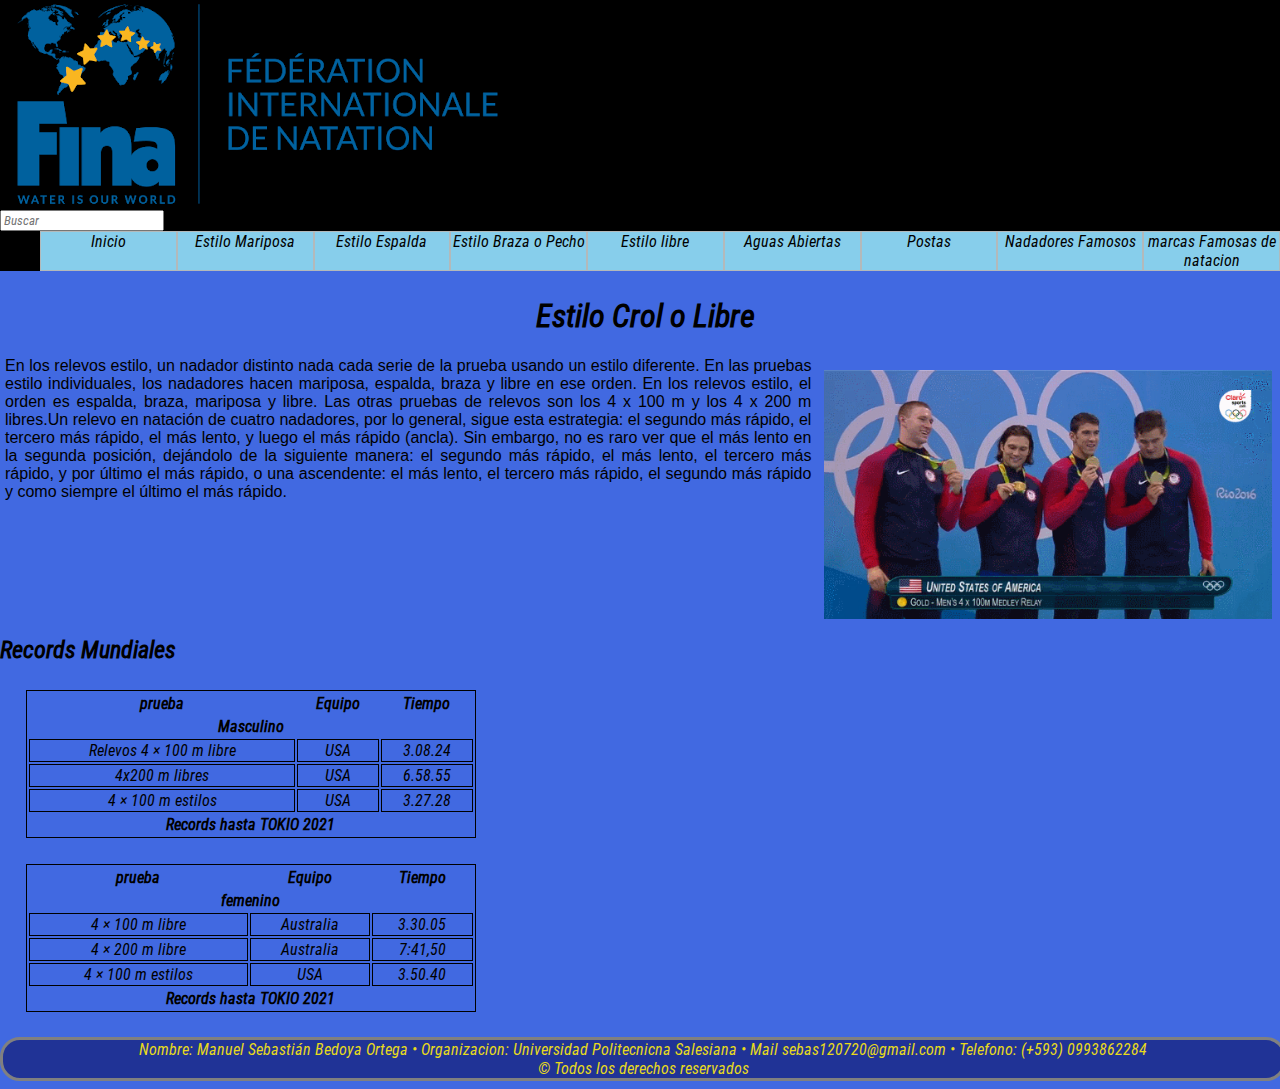
<file: html/Postas.html>
<!DOCTYPE html>
<html lang="en">
<head>
    <meta charset="UTF-8">
    <meta http-equiv="X-UA-Compatible" content="IE=edge">
    <meta name="viewport" content="width=device-width, initial-scale=1.0">
    <link href="../estilos/estilosnad.css" rel="stylesheet"/>
    <link href="../estilos/Reglas.css" rel="stylesheet"/>
    <link rel="shortcut icon" href="../imagenes/50004.png" />
    <title>Espalda</title>
</head>
<body>
    <header>
        <img src="../imagenes/unnamed.png" />
        <div class="buscar">
         <input type="text" class="b_texto" placeholder="Buscar">
     </div>
     <section class="navcont">
         <nav>
             <ul>
                 <li><a href="index.html">Inicio</a></li>
                 <li ><a href="mariposa.html">Estilo Mariposa</a></li>
                 <li><a href="Espalda.html">Estilo Espalda</a></li>
                 <li><a href="Braza.html"> Estilo Braza o Pecho</a></li>
                 <li><a href="libre.html"> Estilo libre</a></li>
                 <li><a href="aguasabiertas.html">Aguas Abiertas</a></li>
                 <li><a href="Postas.html"> Postas</a></li>
                 <li><a href="nadadoresconocidos.html">Nadadores Famosos</a></li>
                 <li><a href="marcasconocidas.html">marcas Famosas de natacion</a></li>
             </ul>  
         </nav>
     </section>
    </header>
    <section class="primercont">
        <article>
            <h1 ><b>Estilo Crol o Libre</b></h1>
    
            <p> <img  src ="../imagenes/eea42e5d35a3f88420fef521467e9af7.gif" alt="libres"  class="libresi">En los relevos estilo, un nadador
                 distinto nada cada serie de la prueba usando un estilo diferente. En las pruebas estilo individuales, 
                 los nadadores hacen mariposa, espalda, braza y libre en ese orden. En los relevos estilo, el orden es espalda,
                braza, mariposa y libre. Las otras pruebas de relevos son los 4 x 100 m y los 4 x 200 m libres.Un relevo en natación de cuatro 
                nadadores, por lo general, sigue esta estrategia: el segundo más rápido, el tercero más rápido, el más lento, 
                y luego el más rápido (ancla). Sin embargo, no es raro ver que el más lento en la segunda posición, 
                dejándolo de la siguiente manera: el segundo más rápido, el más lento, el tercero más rápido, y por 
                último el más rápido, o una ascendente: el más lento, el tercero más rápido, el segundo más rápido y 
                como siempre el último el más rápido.</p>  
        </article>
   
    </section>
<table class="tabla"> 
    <h2>Records Mundiales</h2>
    <tr>
        <th>prueba</th>
        <th>Equipo</th>
        <th>Tiempo</th>
    </tr>
    <th colspan="4">Masculino</th>
    <tr>
        <td>Relevos 4 × 100 m libre</td>
        <td>USA </td>
        <td>3.08.24 </td>
    </tr>
    <tr>
        <td>4x200 m libres</td>
        <td>USA</td>
        <td>6.58.55</td>
    </tr>
        <tr>
            <td> 4 × 100 m estilos</td>
            <td>USA </td>
            <td>3.27.28 </td>
        </tr>
            <th colspan="4">Records hasta TOKIO 2021</th>  
 </table>   
 <table class="tabla2"> 
    <tr>
        <th>prueba</th>
        <th>Equipo</th>
        <th>Tiempo</th>
    </tr>
    <th colspan="4">femenino</th>
    <tr>
    <td>4 × 100 m libre</td>
    <td>Australia</td>
    <td>3.30.05</td>
    </tr>
    <tr>
        <td>4 × 200 m libre</td>
        <td>Australia</td>
        <td>7:41,50 </td>
        </tr>
        <tr>
            <td>4 × 100 m estilos</td>
            <td>USA</td>
            <td>3.50.40 </td>
            </tr>
            
            <th colspan="4">Records hasta TOKIO 2021</th> 
 </table>   
</body>
<footer>
    Nombre: Manuel Sebastián Bedoya Ortega &#8226; 
    Organizacion: Universidad Politecnicna Salesiana &#8226;
    Mail <a class="mail" href="mailto:sebas120720@gmail.com">sebas120720@gmail.com</a> &#8226;
    Telefono: <a class="Telefono" href="tel=+59393862284">(+593) 0993862284 </a>
<br>
 &copy; Todos los derechos reservados
</footer>
</html>
</file>
<file: estilos/aguasabiertas.css>
@charset "utf-8";
@font-face {
    font-family: font;
    src: url("../Letra/RobotoCondensed-Italic.ttf");
}
*{
    font-family:font;
}


html {
	font-size: 100%;
	-webkit-text-size-adjust: 100%;
	-ms-text-size-adjust: 100%;
}

body {
	
    margin-top: 0px;
    margin-right: 0px;
	margin-left: 0px;
	background-color: royalblue;
	width: 100%;

}
 header {
    background-color: black;
	width: 100%;
	
}
footer{
	
    width: 100%;
	border-radius: initial;
    border-style:solid;
	border-radius: 20px;
	border: gray 3px solid;
	clear: both;
}

   .contiprincipal{
	float: left;
	width: 100%;
   }
   .contiprincipal img {
    display:block;
	margin:auto;
   }
   .contiprincipal article{
 text-align: justify;
 margin: 3% 3% 3% 3%;

   }
   .contiprincipal ul a{
   
    color: black;
   }
   .contiprincipal a{
    text-align: center;
   }
   .contiprincipal ul a:hover{
       color: white;
   }
   .contiprincipal p {
       text-align: justify;
   }
   .contifinal p{
       text-align: center;
   }
   .contifinal{
       text-align: center;
   }
</file>
<file: estilos/Reglas.css>
@charset "utf-8";
@font-face {
    font-family: font;
    src: url("../Letra/RobotoCondensed-Italic.ttf");
}
*{
    font-family:font;
}

footer{
    
    background-color: rgb(32, 51, 150);
    color: rgb(232, 218, 28);
    text-align: center;
    display: block; 
    position:static;
}
a{
	
    text-decoration: none;
	color: rgb(232, 218, 28);
}

a:hover{
    color: black;
}

h1{
    
    font-family: 'Montserrat', sans-serif;
}
.otro p{
    text-align: center;
}
.otro a{
    color: blanchedalmond;
    text-decoration: none;
}
.otro a:hover{
    color: black ;
}
p {
    text-align: justify;
    font-family: 'Noto Sans JP', sans-serif;
 }
 #principal img{
	display:block;
	margin:auto;
	   width: 80%;
	   height: 30%;
   }
   #principal2 img{
	display:block;
	margin:auto;
	   width: 80%;
	   height: 30%;
   }
   #principal2  a {
    text-align: center;
    color: black;
}
#principal2 ul a:hover {
 color: white;
}
   #principal  a {
	   text-align: center;
	   color: black;
   }
   #principal ul a:hover {
	color: white;
   }
   .navcont nav{
	display: table;
	width: 100%;
	margin: 5;
}
.navcont nav ul {
 display: table-cell;
	margin: 5;

}
.navcont nav ul li {
	display: table-cell;
	width: 5% ;
	text-align: center;
	background-color: skyblue;
	border: thin solid rgb(179, 185, 186);
	
}
.navcont nav ul li a {
	text-decoration: none;
	color: black;
}
.navcont nav ul li a:hover {
	color: whitesmoke;
}
.primercont h1{
	text-align: center;
}
aside{
    text-align: center;
    }
     aside nav{
         text-align: center;
        width: 5%;
    }
     aside nav ul li a {
        text-decoration: none;
        color: black;
    }
    .navcont{
        font-family: 'Montserrat', sans-serif;
        

        }
</file>
<file: estilos/home.css>
@charset "utf-8";
@font-face {
    font-family: font;
    src: url("../Letra/RobotoCondensed-Italic.ttf");
}
*{
    font-family:font;
}

html {
	font-size: 100%;
	-webkit-text-size-adjust: 100%;
	-ms-text-size-adjust: 100%;
}

body {
	
    margin-top: 0px;
    margin-right: 0px;
	margin-left: 0px;
	background-color: royalblue;
	width: 100%;

}
 header {
    background-color: black;
	width: 100%;
	
}


 footer{
	
    width: 100%;
	border-radius: initial;
    border-style:solid;
	border-radius: 20px;
	border: gray 3px solid;
	clear: both;
}



.primercont{
	margin: 5px;
	float: left;
	width: 100%;
}

.otro{
	text-align: center;
	vertical-align: middle;
}

.libresi{
	margin: 1% 1% 1% 1%;
	width: 35%;
	
}
 .primercont img {
	float: right;
	
  }
.segundocont {
	float: left;
	width: 100%;
}
.segundocont h2 {
	text-align: center;
 }
 .segundocont p{
	 text-align: center;
 }
 
   /* font-family: 'Montserrat', sans-serif;*/
   .contiprincipal{
	float: left;
	width: 100%;
   }
</file>
<file: estilos/estilosnad.css>
@charset "utf-8";
@font-face {
    font-family: font;
    src: url("../Letra/RobotoCondensed-Italic.ttf");
}
*{
    font-family:font;
}

html {
	font-size: 100%;
	-webkit-text-size-adjust: 100%;
	-ms-text-size-adjust: 100%;
}

body {
	
    margin-top: 0px;
    margin-right: 0px;
	margin-left: 0px;
	background-color: royalblue;
	width: 100%;

}
 header {
    background-color: black;
	width: 100%;
	
}


 footer{
	
    width: 100%;
	border-radius: initial;
    border-style:solid;
	border-radius: 20px;
	border: gray 3px solid;
	clear: both;
}
.primercont{
	margin: 5px;
	float: left;
	width: 100%;
}
.libresi{
	margin: 1% 1% 1% 1%;
	width: 35%;
	
}
 .primercont img {
	float: right;
	
  }
  .tabla{
      margin: 2% 2% 2% 2%;
      border: 1px solid;
      
      width: 450px;
  }
  .tabla td{
      text-align: center;
      border:1px solid;
  }
  .tabla2{
    margin: 2% 2% 2% 2%;
    border: 1px solid;
   
    width: 450px;
}
.tabla2 td{
    text-align: center;
    border:1px solid;
}
</file>
<file: estilos/marcas.css>
@charset "utf-8";
@font-face {
    font-family: font;
    src: url("../Letra/RobotoCondensed-Italic.ttf");
}
*{
    font-family:font;
}

html {
	font-size: 100%;
	-webkit-text-size-adjust: 100%;
	-ms-text-size-adjust: 100%;
}

body {
	
    margin-top: 0px;
    margin-right: 0px;
	margin-left: 0px;
	background-color: royalblue;
	width: 100%;

}
 header {
    background-color: black;
	width: 100%;
	
}
footer{
	
    width: 100%;
	border-radius: initial;
    border-style:solid;
	border-radius: 20px;
	border: gray 3px solid;
	clear: both;
}

#columna_izquierda
{
   float:left;
   width:100px;
   margin: 1% 1% 1% 1%;
}
#columna_derecha
{
   width:100px;
   float:right;
   margin:2% 2% 2% 2%;
}
#columna_derecha img{
    width: 100%;
    float: left;

}
#columna_central
{
   margin-left:235px;
   margin-right:260px;
}
</file>
<file: estilos/conocidos.css>
@charset "utf-8";
@font-face {
    font-family: font;
    src: url("../Letra/RobotoCondensed-Italic.ttf");
}
*{
    font-family:font;
}

html {
	font-size: 100%;
	-webkit-text-size-adjust: 100%;
	-ms-text-size-adjust: 100%;
}

body {
	
    margin-top: 0px;
    margin-right: 0px;
	margin-left: 0px;
	background-color: royalblue;
	width: 100%;

}
 header {
    background-color: black;
	width: 100%;
	
}

#contenedor {
	text-align: left;
	width: 100%;
	margin: auto;	
   }
   #principal {
	margin: 1% 1% 1% 1%;
	width: 30%;
	float:left;
   }

   #lateral {
	width: 60%;  /* Este será el ancho que tendrá tu columna */
	margin: 1% 1% 1% 1%;
	border-style: solid; 
	border-radius: 20px;
	background-color:rgb(109, 162, 242);  /* Aquí pon el color del fondo que quieras para este lateral */
	float:left; /* Aquí determinas de lado quieres quede esta "columna" */
   }
   #principal2 {
	margin: 1% 1% 1% 1%;
	width: 30%;
	float:left;
   }
 
  
   /* Para limpiar los floats */
   .clearfix:after {
	 content: "";
	 display: table;
	 clear: both;
   }

   footer{
	
    width: 100%;
	border-radius: initial;
    border-style:solid;
	border-radius: 20px;
	border: gray 3px solid;
	clear: both;
}
</file>
